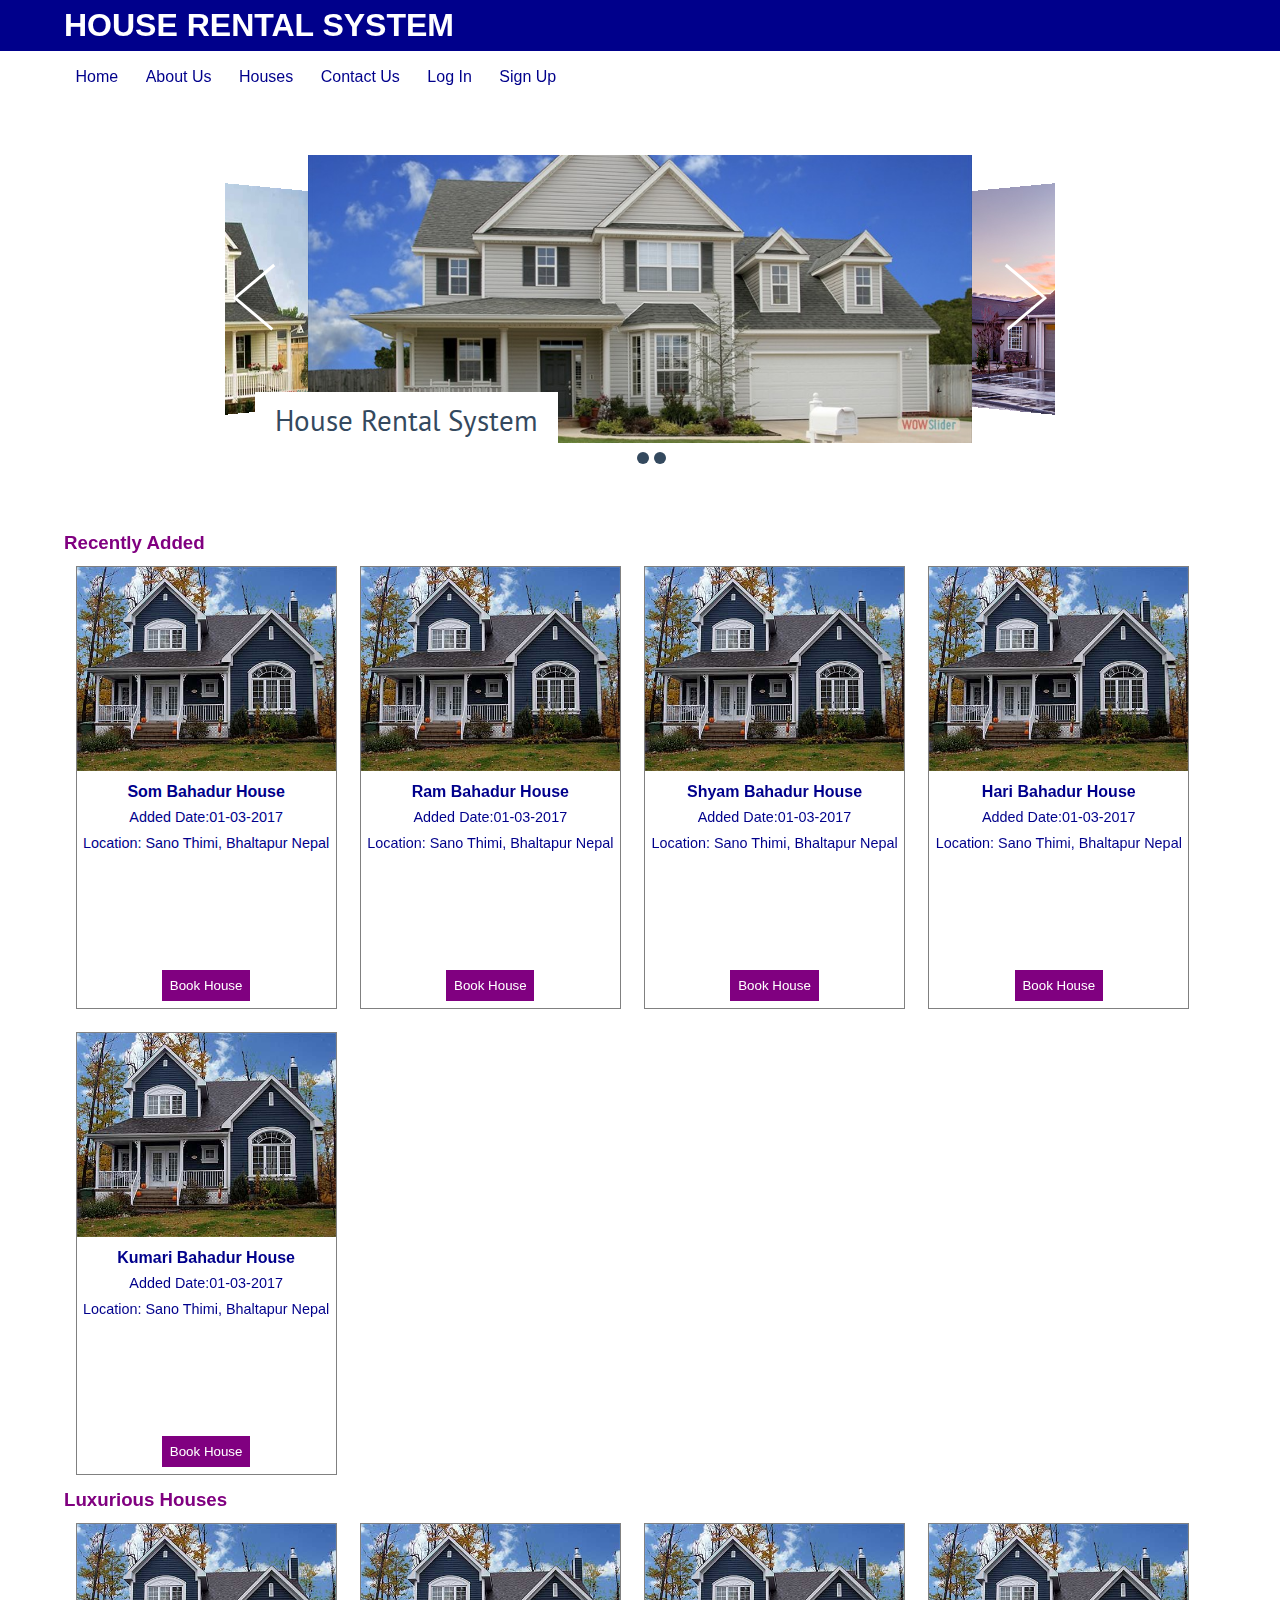
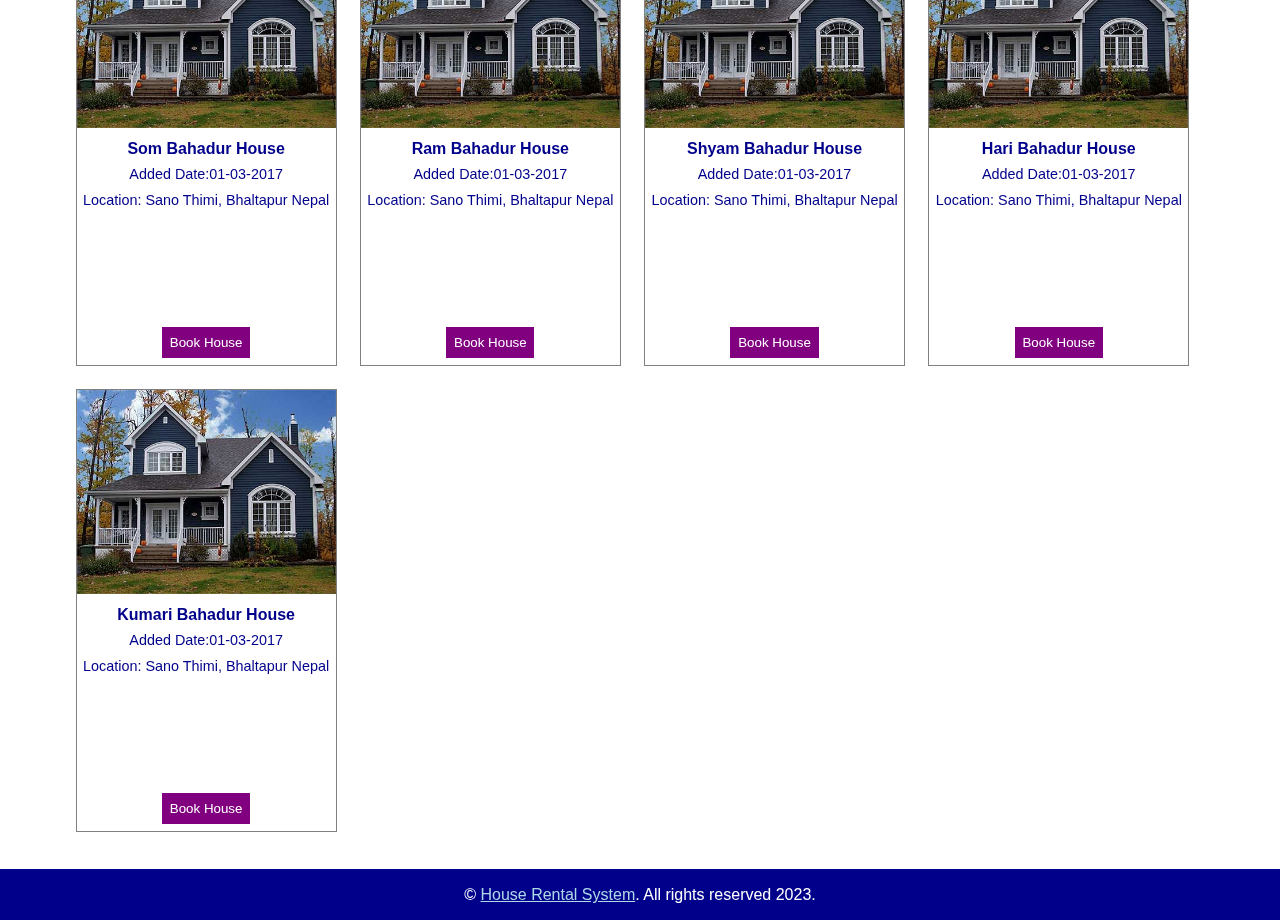
<file: index.html>
<!DOCTYPE html>
<html lang="en-US">
    <head>
        <meta charset="UTF-8" />
        <meta name="author" content="VIJAY THAPA" />
        <meta name="description" content="HOUSE RENTAL SYSTEM" />
        <meta name="keywords" content="Give Your Keywords for SEO" />

        <title>HOUSE RENTAL SYSTEM</title>
        <!--ADING CSS HERE-->
        <link rel="stylesheet" type="text/css" href="assets/css/style.css" />

        <!--Resource Files for Slider-->
        <!-- Start WOWSlider.com HEAD section -->
        <link rel="stylesheet" type="text/css" href="assets/slider/engine1/style.css" />
        <script type="text/javascript" src="assets/slider/engine1/jquery.js"></script>
        <!-- End WOWSlider.com HEAD section -->
    </head>

    <body>
        <!--Header Starts HERE-->
        <header class="header">
            <div class="wrapper">
                <h1>HOUSE RENTAL SYSTEM</h1>
            </div>

        </header>
        <!--Header Ends HERE-->

        <!--Menu Starts HERE-->
        <nav class="menu">
            <div class="wrapper">
                <ul>
                    <a href="index.html"><li>Home</li></a>
                    <a href="about.html"><li>About Us</li></a>
                    <a href="#"><li>Houses</li></a>
                    <a href="contact.html"><li>Contact Us</li></a>
                    <a href="login.html"><li>Log In</li></a>
                    <a href="signup.html"><li>Sign Up</li></a>
                </ul>
            </div>
        </nav>
        <!--Menu Ends HERE-->

        <!--SLIDER STARTS HERE-->
        <div class="slider">
            <div class="wrapper">
                <!-- Start WOWSlider.com BODY section -->
                <div id="wowslider-container1">
                <div class="ws_images"><ul>
                		<li><img src="assets/slider/data1/images/house03.jpg" alt="House Rental System" title="House Rental System" id="wows1_0"/></li>
                		<li><a href="http://wowslider.net"><img src="assets/slider/data1/images/pexelsphoto186077.jpg" alt="jquery carousel" title="Luxury Houses for Rent" id="wows1_1"/></a></li>
                		<li><img src="assets/slider/data1/images/39f6e0639465c7e01eaa79e26ada2a48.jpg" alt="Rent Houses at Affordable Price" title="Rent Houses at Affordable Price" id="wows1_2"/></li>
                	</ul></div>
                	<div class="ws_bullets"><div>
                		<a href="#" title="House Rental System"><span><img src="assets/slider/data1/tooltips/house03.jpg" alt="House Rental System"/>1</span></a>
                		<a href="#" title="Luxury Houses for Rent"><span><img src="assets/slider/data1/tooltips/pexelsphoto186077.jpg" alt="Luxury Houses for Rent"/>2</span></a>
                		<a href="#" title="Rent Houses at Affordable Price"><span><img src="assets/slider/data1/tooltips/39f6e0639465c7e01eaa79e26ada2a48.jpg" alt="Rent Houses at Affordable Price"/>3</span></a>
                	</div></div>
                <div class="ws_shadow"></div>
                </div>	
                <script type="text/javascript" src="assets/slider/engine1/wowslider.js"></script>
                <script type="text/javascript" src="assets/slider/engine1/script.js"></script>
                <!-- End WOWSlider.com BODY section -->
            </div>
        </div>
        <!--SLIDER ENDS HERE-->

        <!--Main Body Starts HERE-->
        <div class="main">
            <div class="wrapper">
                <h3>Recently Added</h3>

                <!--Displaying Recently Added Houses in Boxes-->
                <div class="clearfix">

                    <div class="houses">
                        <img src="images/house.jpg" />
                        <span class="house-title">Som Bahadur House</span><br />
                        <span class="house-added">Added Date:01-03-2017</span><br />
                        <span class="house-location">Location: Sano Thimi, Bhaltapur Nepal</span><br />
                        <!-- <iframe src="https://www.google.com/maps/embed?pb=!1m18!1m12!1m3!1d2480.507466767474!2d-0.1288786840638486!3d51.50745647963659!2m3!1f0!2f0!3f0!3m2!1i1024!2i768!4f13.1!3m3!1m2!1s0x487604ce6662f487%3A0xb12ad03b4f81f428!2sBuckingham+Palace!5e0!3m2!1sen!2sus!4v1490711551384" width="80" height="65" frameborder="0" style="border:0" allowfullscreen></iframe><br> -->
                        <iframe src="https://www.google.com/maps/embed?pb=!1m18!1m12!1m3!1d14132.108608453253!2d85.36299638445624!3d27.685555670269213!2m3!1f0!2f0!3f0!3m2!1i1024!2i768!4f13.1!3m3!1m2!1s0x39eb1a3fb6a336e3%3A0xf8e832b9e7c7b1c7!2sSanothimi%2C%20Madhyapur%20Thimi%2044600%2C%20Nepal!5e0!3m2!1sen!2sus!4v1682524393710!5m2!1sen!2sus" width="100" height="100" style="border:0;" allowfullscreen="" loading="lazy" referrerpolicy="no-referrer-when-downgrade"></iframe><br>
                        <a href="book.html">
                            <button type="button" class="btn-book" >Book House</button>
                        </a>
                    </div>

                    <div class="houses">
                        <img src="images/house.jpg" />
                        <span class="house-title">Ram Bahadur House</span><br />
                        <span class="house-added">Added Date:01-03-2017</span><br />
                        <span class="house-location">Location: Sano Thimi, Bhaltapur Nepal</span><br />
                        <iframe src="https://www.google.com/maps/embed?pb=!1m18!1m12!1m3!1d14132.108608453253!2d85.36299638445624!3d27.685555670269213!2m3!1f0!2f0!3f0!3m2!1i1024!2i768!4f13.1!3m3!1m2!1s0x39eb1a3fb6a336e3%3A0xf8e832b9e7c7b1c7!2sSanothimi%2C%20Madhyapur%20Thimi%2044600%2C%20Nepal!5e0!3m2!1sen!2sus!4v1682524393710!5m2!1sen!2sus" width="100" height="100" style="border:0;" allowfullscreen="" loading="lazy" referrerpolicy="no-referrer-when-downgrade"></iframe><br>
                        <button type="button" class="btn-book" >Book House</button>
                    </div>

                    <div class="houses">
                        <img src="images/house.jpg" />
                        <span class="house-title">Shyam Bahadur House</span><br />
                        <span class="house-added">Added Date:01-03-2017</span><br />
                        <span class="house-location">Location: Sano Thimi, Bhaltapur Nepal</span><br />
                        <iframe src="https://www.google.com/maps/embed?pb=!1m18!1m12!1m3!1d14132.108608453253!2d85.36299638445624!3d27.685555670269213!2m3!1f0!2f0!3f0!3m2!1i1024!2i768!4f13.1!3m3!1m2!1s0x39eb1a3fb6a336e3%3A0xf8e832b9e7c7b1c7!2sSanothimi%2C%20Madhyapur%20Thimi%2044600%2C%20Nepal!5e0!3m2!1sen!2sus!4v1682524393710!5m2!1sen!2sus" width="100" height="100" style="border:0;" allowfullscreen="" loading="lazy" referrerpolicy="no-referrer-when-downgrade"></iframe><br>
                        <button type="button" class="btn-book" >Book House</button>
                    </div>

                    <div class="houses">
                        <img src="images/house.jpg" />
                        <span class="house-title">Hari Bahadur House</span><br />
                        <span class="house-added">Added Date:01-03-2017</span><br />
                        <span class="house-location">Location: Sano Thimi, Bhaltapur Nepal</span><br />
                        <iframe src="https://www.google.com/maps/embed?pb=!1m18!1m12!1m3!1d14132.108608453253!2d85.36299638445624!3d27.685555670269213!2m3!1f0!2f0!3f0!3m2!1i1024!2i768!4f13.1!3m3!1m2!1s0x39eb1a3fb6a336e3%3A0xf8e832b9e7c7b1c7!2sSanothimi%2C%20Madhyapur%20Thimi%2044600%2C%20Nepal!5e0!3m2!1sen!2sus!4v1682524393710!5m2!1sen!2sus" width="100" height="100" style="border:0;" allowfullscreen="" loading="lazy" referrerpolicy="no-referrer-when-downgrade"></iframe><br>
                        <button type="button" class="btn-book" >Book House</button>
                    </div>
                    <div class="houses">
                        <img src="images/house.jpg" />
                        <span class="house-title">Kumari Bahadur House</span><br />
                        <span class="house-added">Added Date:01-03-2017</span><br />
                        <span class="house-location">Location: Sano Thimi, Bhaltapur Nepal</span><br />
                        <iframe src="https://www.google.com/maps/embed?pb=!1m18!1m12!1m3!1d14132.108608453253!2d85.36299638445624!3d27.685555670269213!2m3!1f0!2f0!3f0!3m2!1i1024!2i768!4f13.1!3m3!1m2!1s0x39eb1a3fb6a336e3%3A0xf8e832b9e7c7b1c7!2sSanothimi%2C%20Madhyapur%20Thimi%2044600%2C%20Nepal!5e0!3m2!1sen!2sus!4v1682524393710!5m2!1sen!2sus" width="100" height="100" style="border:0;" allowfullscreen="" loading="lazy" referrerpolicy="no-referrer-when-downgrade"></iframe><br>
                        <button type="button" class="btn-book" >Book House</button>
                    </div>

                </div>

                <h3>Luxurious Houses</h3>
                <!--Displaying Luxurious Houses in Boxes-->
                <div class="clearfix">

                    <div class="houses">
                        <img src="images/house.jpg" />
                        <span class="house-title">Som Bahadur House</span><br />
                        <span class="house-added">Added Date:01-03-2017</span><br />
                        <span class="house-location">Location: Sano Thimi, Bhaltapur Nepal</span><br />
                        <iframe src="https://www.google.com/maps/embed?pb=!1m18!1m12!1m3!1d14132.108608453253!2d85.36299638445624!3d27.685555670269213!2m3!1f0!2f0!3f0!3m2!1i1024!2i768!4f13.1!3m3!1m2!1s0x39eb1a3fb6a336e3%3A0xf8e832b9e7c7b1c7!2sSanothimi%2C%20Madhyapur%20Thimi%2044600%2C%20Nepal!5e0!3m2!1sen!2sus!4v1682524393710!5m2!1sen!2sus" width="100" height="100" style="border:0;" allowfullscreen="" loading="lazy" referrerpolicy="no-referrer-when-downgrade"></iframe><br>
                        <button type="button" class="btn-book" >Book House</button>
                    </div>

                    <div class="houses">
                        <img src="images/house.jpg" />
                        <span class="house-title">Ram Bahadur House</span><br />
                        <span class="house-added">Added Date:01-03-2017</span><br />
                        <span class="house-location">Location: Sano Thimi, Bhaltapur Nepal</span><br />
                        <iframe src="https://www.google.com/maps/embed?pb=!1m18!1m12!1m3!1d14132.108608453253!2d85.36299638445624!3d27.685555670269213!2m3!1f0!2f0!3f0!3m2!1i1024!2i768!4f13.1!3m3!1m2!1s0x39eb1a3fb6a336e3%3A0xf8e832b9e7c7b1c7!2sSanothimi%2C%20Madhyapur%20Thimi%2044600%2C%20Nepal!5e0!3m2!1sen!2sus!4v1682524393710!5m2!1sen!2sus" width="100" height="100" style="border:0;" allowfullscreen="" loading="lazy" referrerpolicy="no-referrer-when-downgrade"></iframe><br>
                        <button type="button" class="btn-book" >Book House</button>
                    </div>


                    <div class="houses">
                        <img src="images/house.jpg" />
                        <span class="house-title">Shyam Bahadur House</span><br />
                        <span class="house-added">Added Date:01-03-2017</span><br />
                        <span class="house-location">Location: Sano Thimi, Bhaltapur Nepal</span><br />
                        <iframe src="https://www.google.com/maps/embed?pb=!1m18!1m12!1m3!1d14132.108608453253!2d85.36299638445624!3d27.685555670269213!2m3!1f0!2f0!3f0!3m2!1i1024!2i768!4f13.1!3m3!1m2!1s0x39eb1a3fb6a336e3%3A0xf8e832b9e7c7b1c7!2sSanothimi%2C%20Madhyapur%20Thimi%2044600%2C%20Nepal!5e0!3m2!1sen!2sus!4v1682524393710!5m2!1sen!2sus" width="100" height="100" style="border:0;" allowfullscreen="" loading="lazy" referrerpolicy="no-referrer-when-downgrade"></iframe><br>
                        <button type="button" class="btn-book" >Book House</button>
                    </div>

                    <div class="houses">
                        <img src="images/house.jpg" />
                        <span class="house-title">Hari Bahadur House</span><br />
                        <span class="house-added">Added Date:01-03-2017</span><br />
                        <span class="house-location">Location: Sano Thimi, Bhaltapur Nepal</span><br />
                        <iframe src="https://www.google.com/maps/embed?pb=!1m18!1m12!1m3!1d14132.108608453253!2d85.36299638445624!3d27.685555670269213!2m3!1f0!2f0!3f0!3m2!1i1024!2i768!4f13.1!3m3!1m2!1s0x39eb1a3fb6a336e3%3A0xf8e832b9e7c7b1c7!2sSanothimi%2C%20Madhyapur%20Thimi%2044600%2C%20Nepal!5e0!3m2!1sen!2sus!4v1682524393710!5m2!1sen!2sus" width="100" height="100" style="border:0;" allowfullscreen="" loading="lazy" referrerpolicy="no-referrer-when-downgrade"></iframe><br>
                        <button type="button" class="btn-book" >Book House</button>
                    </div>
                    <div class="houses">
                        <img src="images/house.jpg" />
                        <span class="house-title">Kumari Bahadur House</span><br />
                        <span class="house-added">Added Date:01-03-2017</span><br />
                        <span class="house-location">Location: Sano Thimi, Bhaltapur Nepal</span><br />
                        <iframe src="https://www.google.com/maps/embed?pb=!1m18!1m12!1m3!1d14132.108608453253!2d85.36299638445624!3d27.685555670269213!2m3!1f0!2f0!3f0!3m2!1i1024!2i768!4f13.1!3m3!1m2!1s0x39eb1a3fb6a336e3%3A0xf8e832b9e7c7b1c7!2sSanothimi%2C%20Madhyapur%20Thimi%2044600%2C%20Nepal!5e0!3m2!1sen!2sus!4v1682524393710!5m2!1sen!2sus" width="100" height="100" style="border:0;" allowfullscreen="" loading="lazy" referrerpolicy="no-referrer-when-downgrade"></iframe><br>
                        <button type="button" class="btn-book" >Book House</button>
                    </div>

                </div>
            </div>
        </div>
        <!--Main Body Ends HERE-->

        <!--Footer Starts HERE-->
        <footer class="footer">
            <div class="wrapper">
                <p>&copy; <a href="#">House Rental System</a>. All rights reserved 2023.</p>
            </div>
        </footer>
        <!--Footer Ends HERE-->
    </body>
</html>
</file>
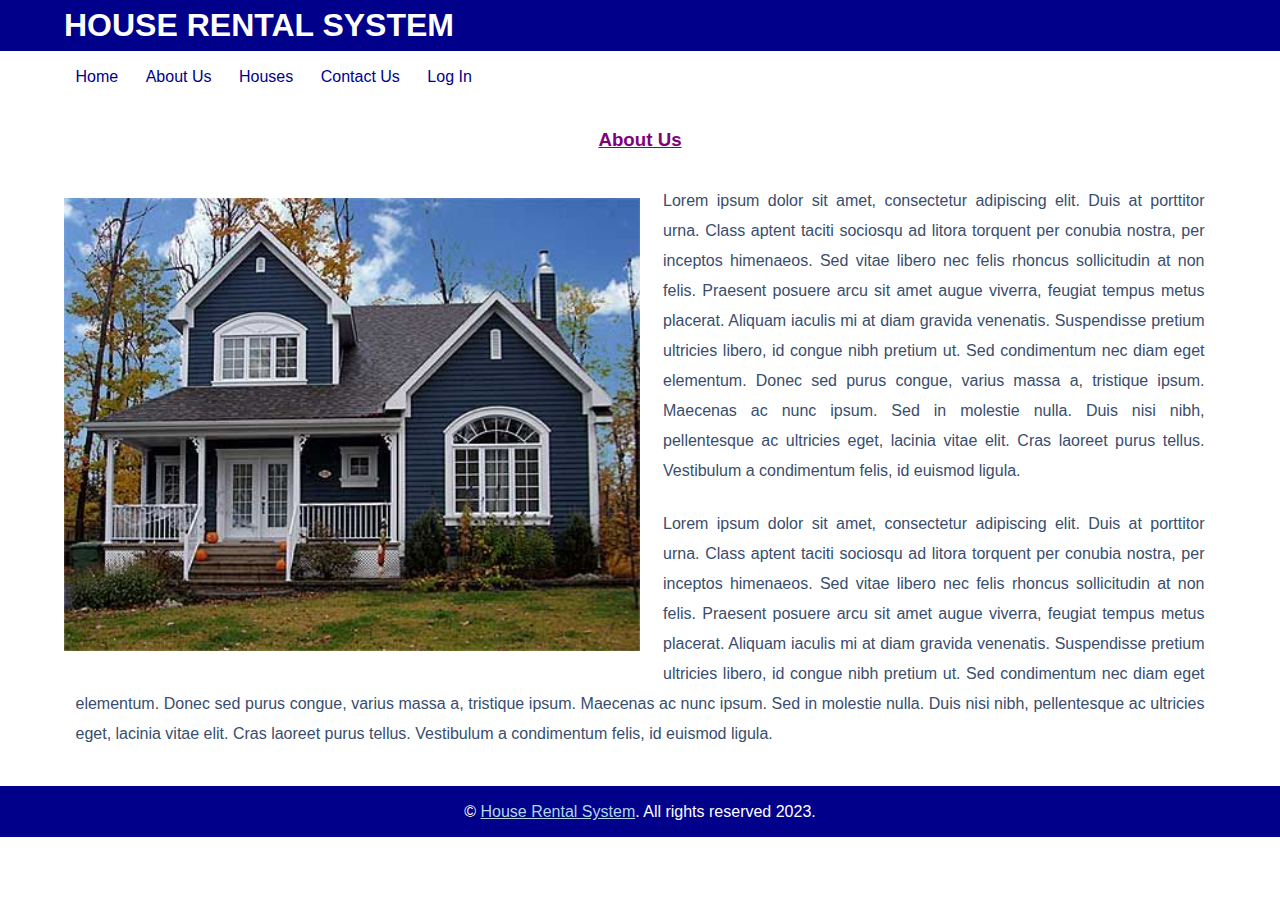
<file: about.html>
<!DOCTYPE html>
<html lang="en-US">
    <head>
        <meta charset="UTF-8" />
        <meta name="author" content="VIJAY THAPA" />
        <meta name="description" content="HOUSE RENTAL SYSTEM" />
        <meta name="keywords" content="Give Your Keywords for SEO" />

        <title>HOUSE RENTAL SYSTEM</title>
        <!--ADING CSS HERE-->
        <link rel="stylesheet" type="text/css" href="assets/css/style.css" />
    </head>

    <body>
        <!--Header Starts HERE-->
        <header class="header">
            <div class="wrapper">
                <h1>HOUSE RENTAL SYSTEM</h1>
            </div>

        </header>
        <!--Header Ends HERE-->

        <!--Menu Starts HERE-->
        <nav class="menu">
            <div class="wrapper">
                <ul>
                    <a href="index.html"><li>Home</li></a>
                    <a href="about.html"><li>About Us</li></a>
                    <a href="#"><li>Houses</li></a>
                    <a href="contact.html"><li>Contact Us</li></a>
                    <a href="login.html"><li>Log In</li></a>
                </ul>
            </div>
        </nav>
        <!--Menu Ends HERE-->

        <!--Main Body Starts HERE-->
        <div class="main">
            <div class="wrapper">
                <div class="book-house">
                    <h3>About Us</h3>

                    <!--About Us Here-->
                    <img src="images/house.jpg" />
                    <p>
                        Lorem ipsum dolor sit amet, consectetur adipiscing elit. Duis at porttitor urna. Class aptent taciti sociosqu 
                        ad litora torquent per conubia nostra, per inceptos himenaeos. Sed vitae libero nec felis rhoncus sollicitudin 
                        at non felis. Praesent posuere arcu sit amet augue viverra, feugiat tempus metus placerat. Aliquam iaculis mi 
                        at diam gravida venenatis. Suspendisse pretium ultricies libero, id congue nibh pretium ut. Sed condimentum nec
                         diam eget elementum. Donec sed purus congue, varius massa a, tristique ipsum. Maecenas ac nunc ipsum. Sed in
                          molestie nulla. Duis nisi nibh, pellentesque ac ultricies eget, lacinia vitae elit. Cras laoreet purus 
                          tellus. Vestibulum a condimentum felis, id euismod ligula.
                    </p>
                    <p>
                        Lorem ipsum dolor sit amet, consectetur adipiscing elit. Duis at porttitor urna. Class aptent taciti sociosqu 
                        ad litora torquent per conubia nostra, per inceptos himenaeos. Sed vitae libero nec felis rhoncus sollicitudin 
                        at non felis. Praesent posuere arcu sit amet augue viverra, feugiat tempus metus placerat. Aliquam iaculis mi 
                        at diam gravida venenatis. Suspendisse pretium ultricies libero, id congue nibh pretium ut. Sed condimentum nec
                         diam eget elementum. Donec sed purus congue, varius massa a, tristique ipsum. Maecenas ac nunc ipsum. Sed in
                          molestie nulla. Duis nisi nibh, pellentesque ac ultricies eget, lacinia vitae elit. Cras laoreet purus 
                          tellus. Vestibulum a condimentum felis, id euismod ligula.
                    </p>
                </div>


            </div>
        </div>
        <!--Main Body Ends HERE-->

        <!--Footer Starts HERE-->
        <footer class="footer">
            <div class="wrapper">
                <p>&copy; <a href="#">House Rental System</a>. All rights reserved 2023.</p>
            </div>
        </footer>
        <!--Footer Ends HERE-->
    </body>
</html>
</file>
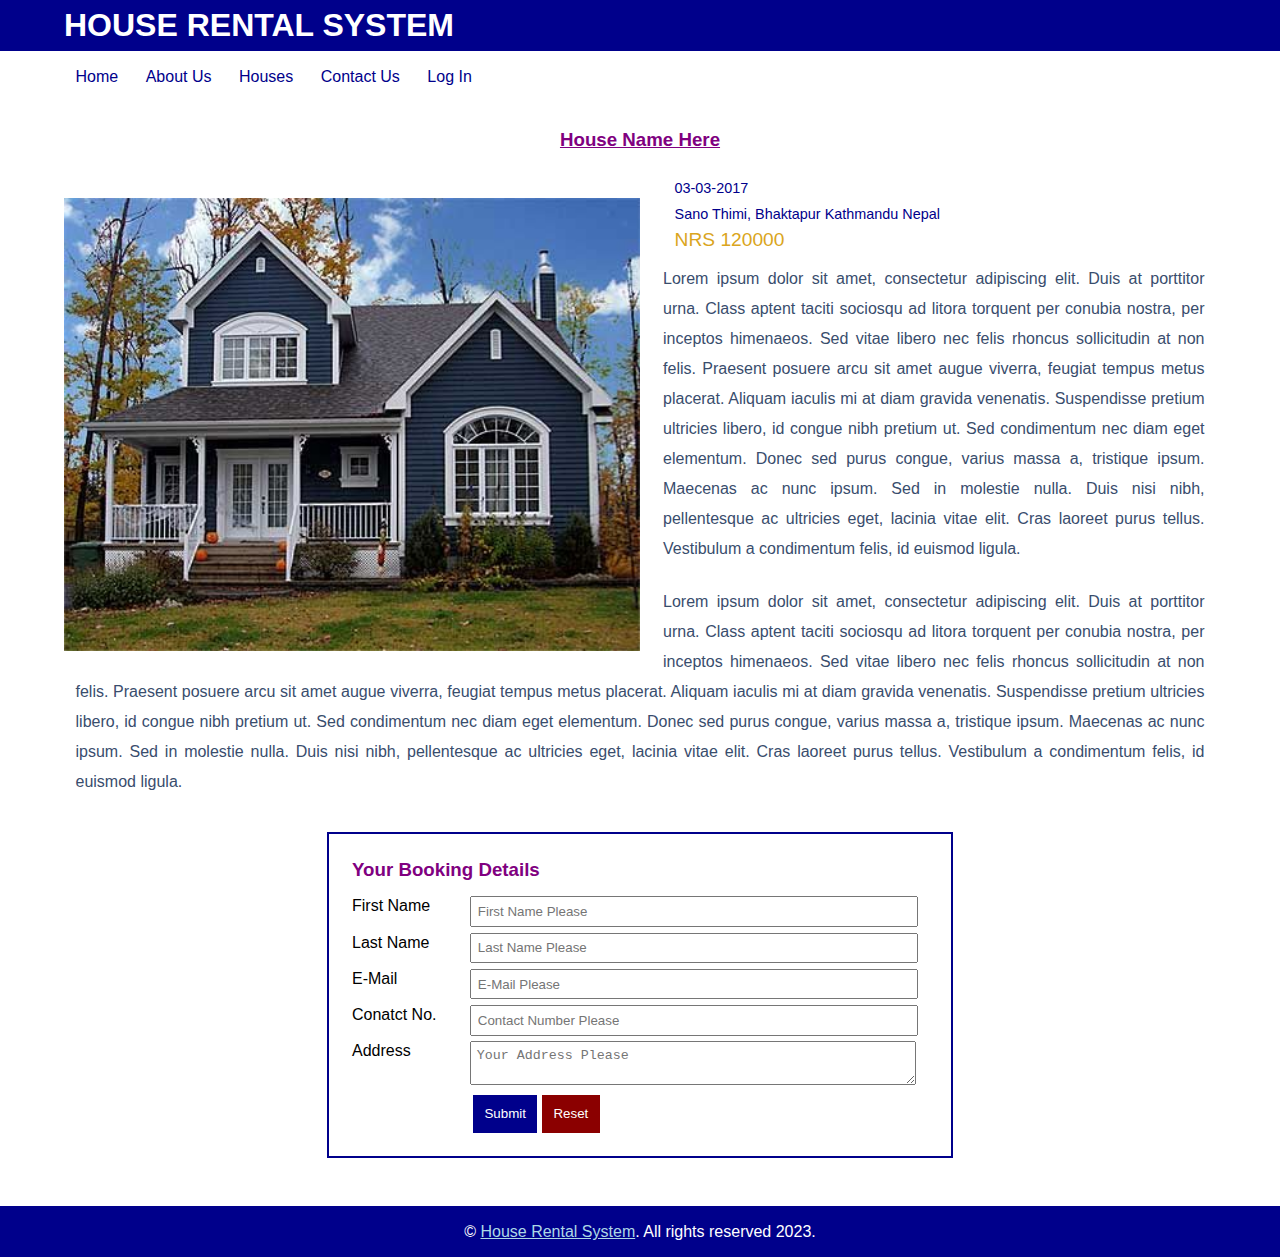
<file: book.html>
<!DOCTYPE html>
<html lang="en-US">
    <head>
        <meta charset="UTF-8" />
        <meta name="author" content="VIJAY THAPA" />
        <meta name="description" content="HOUSE RENTAL SYSTEM" />
        <meta name="keywords" content="Give Your Keywords for SEO" />

        <title>HOUSE RENTAL SYSTEM</title>
        <!--ADING CSS HERE-->
        <link rel="stylesheet" type="text/css" href="assets/css/style.css" />
    </head>

    <body>
        <!--Header Starts HERE-->
        <header class="header">
            <div class="wrapper">
                <h1>HOUSE RENTAL SYSTEM</h1>
            </div>

        </header>
        <!--Header Ends HERE-->

        <!--Menu Starts HERE-->
        <nav class="menu">
            <div class="wrapper">
                <ul>
                    <a href="index.html"><li>Home</li></a>
                    <a href="about.html"><li>About Us</li></a>
                    <a href="#"><li>Houses</li></a>
                    <a href="contact.html"><li>Contact Us</li></a>
                    <a href="login.html"><li>Log In</li></a>
                </ul>
            </div>
        </nav>
        <!--Menu Ends HERE-->

        <!--Main Body Starts HERE-->
        <div class="main">
            <div class="wrapper">
                <div class="book-house">
                    <h3>House Name Here</h3>

                    <!--House Details Here-->
                    <img src="images/house.jpg" />
                    <span class="house-added">03-03-2017</span><br />
                    <span class="house-location">Sano Thimi, Bhaktapur Kathmandu Nepal</span><br />
                    <span class="house-price">NRS 120000</span>
                    <p>
                        Lorem ipsum dolor sit amet, consectetur adipiscing elit. Duis at porttitor urna. Class aptent taciti sociosqu 
                        ad litora torquent per conubia nostra, per inceptos himenaeos. Sed vitae libero nec felis rhoncus sollicitudin 
                        at non felis. Praesent posuere arcu sit amet augue viverra, feugiat tempus metus placerat. Aliquam iaculis mi 
                        at diam gravida venenatis. Suspendisse pretium ultricies libero, id congue nibh pretium ut. Sed condimentum nec
                         diam eget elementum. Donec sed purus congue, varius massa a, tristique ipsum. Maecenas ac nunc ipsum. Sed in
                          molestie nulla. Duis nisi nibh, pellentesque ac ultricies eget, lacinia vitae elit. Cras laoreet purus 
                          tellus. Vestibulum a condimentum felis, id euismod ligula.
                    </p>
                    <p>
                        Lorem ipsum dolor sit amet, consectetur adipiscing elit. Duis at porttitor urna. Class aptent taciti sociosqu 
                        ad litora torquent per conubia nostra, per inceptos himenaeos. Sed vitae libero nec felis rhoncus sollicitudin 
                        at non felis. Praesent posuere arcu sit amet augue viverra, feugiat tempus metus placerat. Aliquam iaculis mi 
                        at diam gravida venenatis. Suspendisse pretium ultricies libero, id congue nibh pretium ut. Sed condimentum nec
                         diam eget elementum. Donec sed purus congue, varius massa a, tristique ipsum. Maecenas ac nunc ipsum. Sed in
                          molestie nulla. Duis nisi nibh, pellentesque ac ultricies eget, lacinia vitae elit. Cras laoreet purus 
                          tellus. Vestibulum a condimentum felis, id euismod ligula.
                    </p>
                </div>

                <!--Client Booking Detail Entry-->
                <div class="booking-details">
                    <h3>Your Booking Details</h3>
                    <form>
                        <span class="name">First Name</span>
                        <input type="text" name="first_name" placeholder="First Name Please" /><br />

                        <span class="name">Last Name</span>
                        <input type="text" name="last_name" placeholder="Last Name Please" /><br />

                        <span class="name">E-Mail</span>
                        <input type="email" name="email" placeholder="E-Mail Please" /><br />

                        <span class="name">Conatct No.</span>
                        <input type="tel" name="contact" placeholder="Contact Number Please" /><br />

                        <span class="name">Address</span> 
                        <textarea name="address" placeholder="Your Address Please"></textarea><br />

                        <input type="submit" name="submit" placeholder="BOOK NOW" />
                        <input type="reset" name="reset" placeholder="RESET" />
                    </form>
                </div>
            </div>
        </div>
        <!--Main Body Ends HERE-->

        <!--Footer Starts HERE-->
        <footer class="footer">
            <div class="wrapper">
                <p>&copy; <a href="#">House Rental System</a>. All rights reserved 2023.</p>
            </div>
        </footer>
        <!--Footer Ends HERE-->
    </body>
</html>
</file>
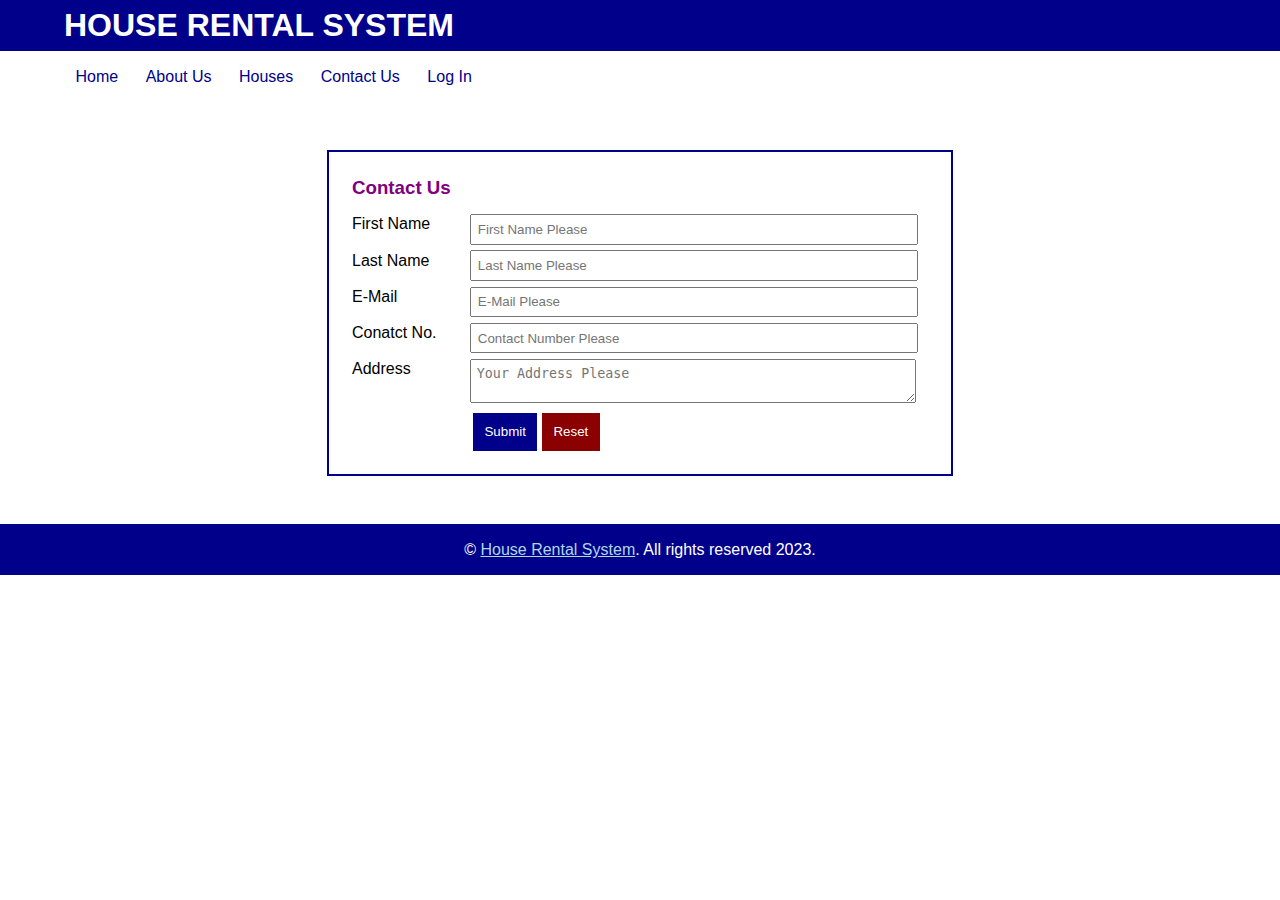
<file: contact.html>
<!DOCTYPE html>
<html lang="en-US">
    <head>
        <meta charset="UTF-8" />
        <meta name="author" content="VIJAY THAPA" />
        <meta name="description" content="HOUSE RENTAL SYSTEM" />
        <meta name="keywords" content="Give Your Keywords for SEO" />

        <title>HOUSE RENTAL SYSTEM</title>
        <!--ADING CSS HERE-->
        <link rel="stylesheet" type="text/css" href="assets/css/style.css" />
    </head>

    <body>
        <!--Header Starts HERE-->
        <header class="header">
            <div class="wrapper">
                <h1>HOUSE RENTAL SYSTEM</h1>
            </div>

        </header>
        <!--Header Ends HERE-->

        <!--Menu Starts HERE-->
        <nav class="menu">
            <div class="wrapper">
                <ul>
                    <a href="index.html"><li>Home</li></a>
                    <a href="about.html"><li>About Us</li></a>
                    <a href="#"><li>Houses</li></a>
                    <a href="contact.html"><li>Contact Us</li></a>
                    <a href="login.html"><li>Log In</li></a>
                </ul>
            </div>
        </nav>
        <!--Menu Ends HERE-->

        <!--Main Body Starts HERE-->
        <div class="main">
            <div class="wrapper">


                <!--Contact Detail Entry-->
                <div class="booking-details">
                    <h3>Contact Us</h3>
                    <form>
                        <span class="name">First Name</span>
                        <input type="text" name="first_name" placeholder="First Name Please" /><br />

                        <span class="name">Last Name</span>
                        <input type="text" name="last_name" placeholder="Last Name Please" /><br />

                        <span class="name">E-Mail</span>
                        <input type="email" name="email" placeholder="E-Mail Please" /><br />

                        <span class="name">Conatct No.</span>
                        <input type="tel" name="contact" placeholder="Contact Number Please" /><br />

                        <span class="name">Address</span> 
                        <textarea name="address" placeholder="Your Address Please"></textarea><br />

                        <input type="submit" name="submit" placeholder="SEND" />
                        <input type="reset" name="reset" placeholder="RESET" />
                    </form>
                </div>
            </div>
        </div>
        <!--Main Body Ends HERE-->

        <!--Footer Starts HERE-->
        <footer class="footer">
            <div class="wrapper">
                <p>&copy; <a href="#">House Rental System</a>. All rights reserved 2023.</p>
            </div>
        </footer>
        <!--Footer Ends HERE-->
    </body>
</html>
</file>
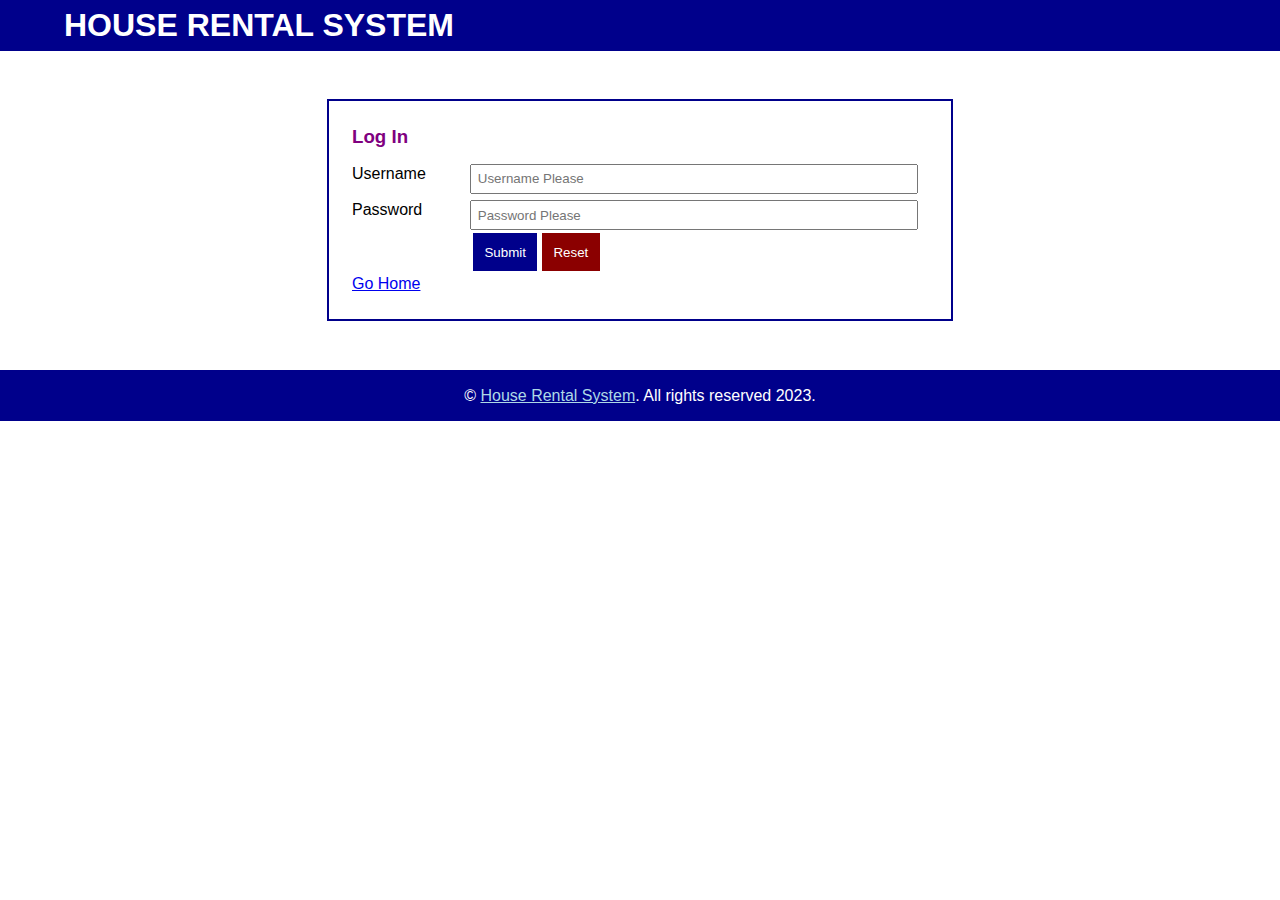
<file: login.html>
<!DOCTYPE html>
<html lang="en-US">
    <head>
        <meta charset="UTF-8" />
        <meta name="author" content="VIJAY THAPA" />
        <meta name="description" content="HOUSE RENTAL SYSTEM" />
        <meta name="keywords" content="Give Your Keywords for SEO" />

        <title>HOUSE RENTAL SYSTEM</title>
        <!--ADING CSS HERE-->
        <link rel="stylesheet" type="text/css" href="assets/css/style.css" />
    </head>

    <body>
        <!--Header Starts HERE-->
        <header class="header">
            <div class="wrapper">
                <h1>HOUSE RENTAL SYSTEM</h1>
            </div>

        </header>
        <!--Header Ends HERE-->



        <!--Main Body Starts HERE-->
        <div class="main">
            <div class="wrapper">


                <!--Contact Detail Entry-->
                <div class="booking-details">
                    <h3>Log In</h3>
                    <form>
                        <span class="name">Username</span>
                        <input type="text" name="username" placeholder="Username Please" required="true" /><br />

                        <span class="name">Password</span>
                        <input type="password" name="password" placeholder="Password Please" required="true" /><br />

                        <input type="submit" name="submit" placeholder="LOG IN" />
                        <input type="reset" name="reset" placeholder="RESET" /><br />
                        <a href="index.html">Go Home</a>
                    </form>
                </div>
            </div>
        </div>
        <!--Main Body Ends HERE-->

        <!--Footer Starts HERE-->
        <footer class="footer">
            <div class="wrapper">
                <p>&copy; <a href="#">House Rental System</a>. All rights reserved 2023.</p>
            </div>
        </footer>
        <!--Footer Ends HERE-->
    </body>
</html>
</file>
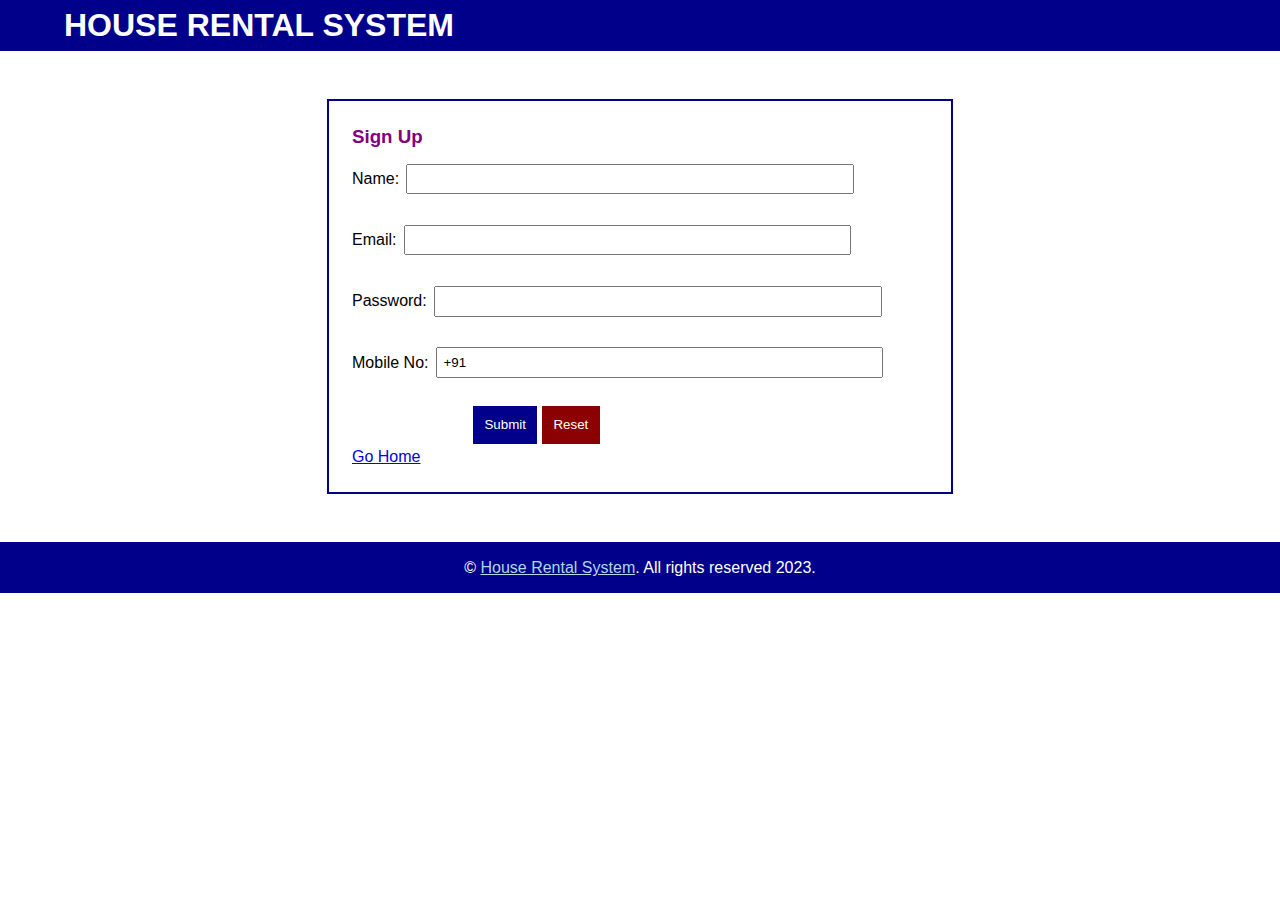
<file: signup.html>
<!-- <!DOCTYPE html>
<html>
<head>
	<title>Home Rental System - Sign Up</title>
</head>
<body>
	<h1>Sign Up</h1>
	<form action="#" method="post">
		<label for="name">Name:</label>
		<input type="text" id="name" name="name" required><br><br>

		<label for="email">Email:</label>
		<input type="email" id="email" name="email" required><br><br>

		<label for="password">Password:</label>
		<input type="password" id="password" name="password" required><br><br>

		<label for="mobile">Mobile No:</label>
		<input type="tel" id="mobile" name="mobile" required pattern="[0-9]{10}" placeholder="Enter 10 digit mobile number" value="+91"><br><br>

		<input type="submit" value="Sign Up">
	</form>
</body>
</html> -->

<!DOCTYPE html>
<html lang="en-US">
    <head>
        <meta charset="UTF-8" />
        <meta name="author" content="VIJAY THAPA" />
        <meta name="description" content="HOUSE RENTAL SYSTEM" />
        <meta name="keywords" content="Give Your Keywords for SEO" />

        <title>HOUSE RENTAL SYSTEM</title>
        <!--ADING CSS HERE-->
        <link rel="stylesheet" type="text/css" href="assets/css/style.css" />
    </head>

    <body>
        <!--Header Starts HERE-->
        <header class="header">
            <div class="wrapper">
                <h1>HOUSE RENTAL SYSTEM</h1>
            </div>

        </header>
        <!--Header Ends HERE-->



        <!--Main Body Starts HERE-->
        <div class="main">
            <div class="wrapper">


                <!--Contact Detail Entry-->
                <div class="booking-details">
                    <h3>Sign Up</h3>
                    <!-- <form>
                        <span class="name">Username</span>
                        <input type="text" name="username" placeholder="Username Please" required="true" /><br />

                        <span class="name">Password</span>
                        <input type="password" name="password" placeholder="Password Please" required="true" /><br />

                        <input type="submit" name="submit" placeholder="LOG IN" />
                        <input type="reset" name="reset" placeholder="RESET" /><br />
                        <a href="index.html">Go Home</a>
                    </form> -->
                    <form action="#" method="post">
                        <label for="name">Name:</label>
                        <input type="text" id="name" name="name" required><br><br>
                
                        <label for="email">Email:</label>
                        <input type="email" id="email" name="email" required><br><br>
                
                        <label for="password">Password:</label>
                        <input type="password" id="password" name="password" required><br><br>
                
                        <label for="mobile">Mobile No:</label>
                        <input type="tel" id="mobile" name="mobile" required pattern="+[0-9]{12}" placeholder="Enter 10 digit mobile number with country code" value="+91"><br><br>
                
                        <!-- <input type="submit" value="Sign Up"> -->
                        <input type="submit" name="submit" placeholder="SIGN UP" />
                        <input type="reset" name="reset" placeholder="RESET" /><br />
                        <a href="index.html">Go Home</a>
                    </form>
                </div>
            </div>
        </div>
        <!--Main Body Ends HERE-->

        <!--Footer Starts HERE-->
        <footer class="footer">
            <div class="wrapper">
                <p>&copy; <a href="#">House Rental System</a>. All rights reserved 2023.</p>
            </div>
        </footer>
        <!--Footer Ends HERE-->
    </body>
</html>
</file>
<file: assets/css/style.css>
*{
    margin: 0 0;
    padding: 0 0;
}
body{
    font-family: arial,sans-seriff;
    line-height: 25px;
}

.wrapper{
    width: 90%;
    margin: 0 auto;
    padding: 1% 1%;
}
.clearfix:after {
   content: " ";
   visibility: hidden;
   display: block;
   height: 0;
   clear: both;
}
/*CSS for Header*/
.header{
    background-color: darkblue;
    color: white;
}

/*CSS for MEnu*/
.menu ul{
    list-style-type: none;
}
.menu ul a{
    color: darkblue;
    text-decoration: none;
    padding: 1%;
}
.menu ul a:hover{
    background-color: darkblue;
    color: white;
}
.menu ul a li{
    display: inline;
}



/*CSS for Main Body*/
.main{
    margin: 1% 0;
}
.main h3{
    color: purple;
}
.houses{
    width: 22.5%;
    border: 1px solid grey;
    margin: 1%;
    float: left;
    text-align: center;
}
.houses:hover{
    box-shadow: 0 0 3px 3px silver;
}
.houses img{
    width: 100%;
}
.houses .house-title{
    font-weight: bold;
    color: darkblue;
    padding: 1%;
}
.house-price{
    font-size: 120%;
    color: goldenrod;
    padding: 1%;
}
.house-added,.house-location{
    font-weight: lighter;
    font-size: 90%;
    color: darkblue;
    padding: 1%;
}
.houses .btn-book{
    padding: 3%;
    margin: 3%;
    background-color: purple;
    color: white;
    border: none;
}
.houses .btn-book:hover{
    background-color: darkblue;
}
.book-house img{
    width: 50%;
    float: left;
    margin: 2% 2% 2% 0;
}
.book-house h3{
    text-align: center;
    margin-bottom: 2%;
    text-decoration: underline;
}
.book-house p{
    text-align: justify;
    padding: 1%;
    line-height: 30px;
    color: #394d6d;
}
.main .booking-details{
    width: 50%;
    margin: 0 auto;
    border: 2px solid darkblue;
    padding: 2%;
    margin: 2% auto;
}
.main .booking-details h3{
    margin-bottom: 2%;
}
.main .booking-details .name{
    width: 20%;
    float: left;
}
.main .booking-details input[type='text'],.main .booking-details input[type='email'],
.main .booking-details input[type='tel'],.main .booking-details input[type='password'],
.main .booking-details textarea{
    padding: 1%;
    margin: 0.5%;
    width: 75%;
}
.main .booking-details input[type='submit']
{
    padding: 2%;
    background-color: darkblue;
    color: white;
    border: none;
    margin-left: 21%;
}
.main .booking-details input[type='submit']:hover{
    box-shadow: 0 0 3px 2px grey;
}
.main .booking-details input[type='reset']:hover{
    box-shadow: 0 0 3px 2px grey;
}
.main .booking-details input[type='reset']
{
    padding: 2%;
    background-color: darkred;
    color: white;
    border: none;
}

/*CSS for Footer*/
.footer{
    background-color: darkblue;
    color: white;
}
.footer p{
    text-align: center;
}
.footer p a{
    color: lightblue;
}
.footer p a:hover{
    text-decoration: none;
}
</file>
<file: assets/slider/engine1/style.css>
/*
 *	generated by WOW Slider 8.7
 *	template Stream
 */
 @import url(https://fonts.googleapis.com/css?family=PT+Sans&subset=latin,latin-ext);
 #wowslider-container1 { 
     display: table;
     zoom: 1; 
     position: relative;
     width: 100%;
     max-width: 830px;
     max-height:360px;
     margin:5px auto 12.5px;
     z-index:90;
     text-align:left; /* reset align=center */
     font-size: 10px;
     text-shadow: none; /* fix some user styles */
 
     /* reset box-sizing (to boostrap friendly) */
     -webkit-box-sizing: content-box;
     -moz-box-sizing: content-box;
     box-sizing: content-box; 
 }
 * html #wowslider-container1{ width:830px }
 #wowslider-container1 .ws_images ul{
     position:relative;
     width: 10000%; 
     height:100%;
     left:0;
     list-style:none;
     margin:0;
     padding:0;
     border-spacing:0;
     overflow: visible;
     /*table-layout:fixed;*/
 }
 #wowslider-container1 .ws_images ul li{
     position: relative;
     width:1%;
     height:100%;
     line-height:0; /*opera*/
     overflow: hidden;
     float:left;
     /*font-size:0;*/
     padding:0 0 0 0 !important;
     margin:0 0 0 0 !important;
 }
 
 #wowslider-container1 .ws_images{
     position: relative;
     left:0;
     top:0;
     height:100%;
     max-height:360px;
     max-width: 830px;
     vertical-align: top;
     border:none;
     overflow: hidden;
 }
 #wowslider-container1 .ws_images ul a{
     width:100%;
     height:100%;
     max-height:360px;
     display:block;
     color:transparent;
 }
 #wowslider-container1 img{
     max-width: none !important;
 }
 #wowslider-container1 .ws_images .ws_list img,
 #wowslider-container1 .ws_images > div > img{
     width:100%;
     border:none 0;
     max-width: none;
     padding:0;
     margin:0;
 }
 #wowslider-container1 .ws_images > div > img {
     max-height:360px;
 }
 
 #wowslider-container1 .ws_images iframe {
     position: absolute;
     z-index: -1;
 }
 
 #wowslider-container1 .ws-title > div {
     display: inline-block !important;
 }
 
 #wowslider-container1 a{ 
     text-decoration: none; 
     outline: none; 
     border: none; 
 }
 
 #wowslider-container1  .ws_bullets { 
     float: left;
     position:absolute;
     z-index:70;
 }
 #wowslider-container1  .ws_bullets div{
     position:relative;
     float:left;
     font-size: 0px;
 }
 /* compatibility with Joomla styles */
 #wowslider-container1  .ws_bullets a {
     line-height: 0;
 }
 
 #wowslider-container1  .ws_script{
     display:none;
 }
 #wowslider-container1 sound, 
 #wowslider-container1 object{
     position:absolute;
 }
 
 /* prevent some of users reset styles */
 #wowslider-container1 .ws_effect {
     position: static;
     width: 100%;
     height: 100%;
 }
 
 #wowslider-container1 .ws_photoItem {
     border: 2em solid #fff;
     margin-left: -2em;
     margin-top: -2em;
 }
 #wowslider-container1 .ws_cube_side {
     background: #A6A5A9;
 }
 
 
 #wowslider-container1.ws_gestures {
     cursor: -webkit-grab;
     cursor: -moz-grab;
     cursor: url("[data-uri]"), move;
 }
 #wowslider-container1.ws_gestures.ws_grabbing {
     cursor: -webkit-grabbing;
     cursor: -moz-grabbing;
     cursor: url("[data-uri]"), move;
 }
 
 /* hide controls when video start play */
 #wowslider-container1.ws_video_playing .ws_bullets,
 #wowslider-container1.ws_video_playing .ws_fullscreen,
 #wowslider-container1.ws_video_playing .ws_next,
 #wowslider-container1.ws_video_playing .ws_prev {
     display: none;
 }
 
 
 /* youtube/vimeo buttons */
 #wowslider-container1 .ws_video_btn {
     position: absolute;
     display: none;
     cursor: pointer;
     top: 0;
     left: 0;
     width: 100%;
     height: 100%;
     z-index: 55;
 }
 #wowslider-container1 .ws_video_btn.ws_youtube,
 #wowslider-container1 .ws_video_btn.ws_vimeo {
     display: block;
 }
 #wowslider-container1 .ws_video_btn div {
     position: absolute;
     background-image: url(./playvideo.png);
     background-size: 200%;
     top: 50%;
     left: 50%;
     width: 7em;
     height: 5em;
     margin-left: -3.5em;
     margin-top: -2.5em;
 }
 #wowslider-container1 .ws_video_btn.ws_youtube div {
     background-position: 0 0;
 }
 #wowslider-container1 .ws_video_btn.ws_youtube:hover div {
     background-position: 100% 0;
 }
 #wowslider-container1 .ws_video_btn.ws_vimeo div {
     background-position: 0 100%;
 }
 #wowslider-container1 .ws_video_btn.ws_vimeo:hover div {
     background-position: 100% 100%;
 }
 
 #wowslider-container1 .ws_playpause.ws_hide {
     display: none !important;
 }
 #wowslider-container1  .ws_bullets { 
     padding: 15px 0; 
 }
 #wowslider-container1 .ws_bullets a { 
     width:12px;
     height:12px;
     border-radius: 50%;
     background: #34495E;
     float: left; 
     text-indent: -4000px; 
     position:relative;
     margin-left:5px;
     color:transparent;
 }
 #wowslider-container1 .ws_bullets a.ws_selbull{
     background: #ffffff;
     color:#ffffff;
 }
 #wowslider-container1 a.ws_next, #wowslider-container1 a.ws_prev {
     position: absolute;
     top: 50%;
     height: 7em;
     margin-top: -3.5em;
     width: 5em;
     z-index: 60;
 }
 #wowslider-container1 a.ws_next{
     right:0;
 }
 
 #wowslider-container1 a.ws_next span i:after,
 #wowslider-container1 a.ws_next span b:after,
 #wowslider-container1 a.ws_next span i:before,
 #wowslider-container1 a.ws_next span b:before,
 #wowslider-container1 a.ws_prev span i:after,
 #wowslider-container1 a.ws_prev span b:after,
 #wowslider-container1 a.ws_prev span i:before,
 #wowslider-container1 a.ws_prev span b:before{
     content: '';
     position: absolute;
     width: 100%;
     height: .3em;
     background: #ffffff;
     top: 3.2em;
     -webkit-transition: .3s all ease-in-out;
     transition: .3s all ease-in-out;
 
     /* Fix  */
     -webkit-backface-visibility: hidden;
     backface-visibility: hidden;
     outline: 1px solid transparent;
 }
 #wowslider-container1 a.ws_next span b:after,
 #wowslider-container1 a.ws_next span b:before,
 #wowslider-container1 a.ws_prev span b:after,
 #wowslider-container1 a.ws_prev span b:before{
     background: #34495E;
     width: 0;
 }
 #wowslider-container1 a.ws_next span i:after,
 #wowslider-container1 a.ws_next span b:after,
 #wowslider-container1 a.ws_prev span i:after,
 #wowslider-container1 a.ws_prev span b:after{
     -webkit-transform: rotate(40deg);
     -ms-transform: rotate(40deg);
     transform: rotate(40deg);
 }
 #wowslider-container1 a.ws_next span i:before,
 #wowslider-container1 a.ws_next span b:before,
 #wowslider-container1 a.ws_prev span i:before,
 #wowslider-container1 a.ws_prev span b:before{
     -webkit-transform: rotate(-40deg);
     -ms-transform: rotate(-40deg);
     transform: rotate(-40deg);
 }
 
 #wowslider-container1 a.ws_prev span i:after,
 #wowslider-container1 a.ws_prev span i:before,
 #wowslider-container1 a.ws_prev span b:after,
 #wowslider-container1 a.ws_prev span b:before{
     -webkit-transform-origin: 0 0;
     -ms-transform-origin: 0 0;
     transform-origin: 0 0;
     left: 1em;
 }
 #wowslider-container1 a.ws_next span i:after,
 #wowslider-container1 a.ws_next span i:before,
 #wowslider-container1 a.ws_next span b:after,
 #wowslider-container1 a.ws_next span b:before{
     -webkit-transform-origin: 100% 0;
     -ms-transform-origin: 100% 0;
     transform-origin: 100% 0;
     right: 1em;
 }
 
 #wowslider-container1 a.ws_next:hover span i:before,
 #wowslider-container1 a.ws_next:hover span b:before,
 #wowslider-container1 a.ws_prev:hover span i:before,
 #wowslider-container1 a.ws_prev:hover span b:before{
     -webkit-transform: rotate(-30deg);
     -ms-transform: rotate(-30deg);
     transform: rotate(-30deg);
 }
 #wowslider-container1 a.ws_next:hover span i:after,
 #wowslider-container1 a.ws_next:hover span b:after,
 #wowslider-container1 a.ws_prev:hover span i:after,
 #wowslider-container1 a.ws_prev:hover span b:after{
     -webkit-transform: rotate(30deg);
     -ms-transform: rotate(30deg);
     transform: rotate(30deg);
 }
 #wowslider-container1 a.ws_prev:hover span b:after,
 #wowslider-container1 a.ws_prev:hover span b:before,
 #wowslider-container1 a.ws_next:hover span b:after,
 #wowslider-container1 a.ws_next:hover span b:before{
     width:100%;
 }
 
 /*playpause*/
 #wowslider-container1 .ws_playpause {
     position: absolute;
     width: 3em;
     height: 2em;
     top: 1.5em;
     left: 0.5em;
     z-index: 59;
 }
 
 #wowslider-container1 .ws_pause span i, #wowslider-container1 .ws_pause span b{
     position: absolute;
       width: 0.2em;
       height: 2em;
       background: #ffffff;
     -webkit-transition: background 300ms ease-in-out;
     transition: background 300ms ease-in-out;
 }
 
 #wowslider-container1 .ws_pause span i{
     left: 1.4em;
 }
 
 #wowslider-container1 .ws_pause span b{
     left: 2.1em;
 }
 
 
 #wowslider-container1 .ws_play span{
     border: solid transparent;
     position: absolute;
       pointer-events: none;
     border-left-color: #ffffff;
     border-width: 10px;
     top: 0;
     left: 1.4em;
     -webkit-transition:  border-left-color 300ms ease-in-out;
     transition:  border-left-color 300ms ease-in-out;
 }
 
 #wowslider-container1 .ws_pause:hover span i, #wowslider-container1 .ws_pause:hover span b{
     background: #34495E;
 }
 #wowslider-container1 .ws_play:hover span{
     border-left-color: #34495E;
 }
 /* bottom center */
 #wowslider-container1  .ws_bullets {
     bottom: 0px;
     left:50%;
 }
 #wowslider-container1  .ws_bullets div{
     left:-50%;
 }
 #wowslider-container1 .ws_bulframe span {
     visibility: visible;
     opacity: 1;
     position: absolute;
     width: 0;
     height: 0;
     border-left: 5px solid transparent;
     border-right: 5px solid transparent;
     border-top: 5px solid #ffffff;
     bottom: -5px;
     margin-left: -5px;
     left: 50%;
 }#wowslider-container1 .ws-title{
     position: absolute;
     font: 1.8em 'PT Sans', sans-serif;	
     margin-right:10em;
     z-index: 50;
     color: #34495E;
     background: none;
     padding: 30px;
     bottom: 0px;
     top: auto;
     opacity: 1;
 }
 #wowslider-container1 .ws-title div,#wowslider-container1 .ws-title span{
     display:inline-block;
     background-color:#ffffff;
 }
 #wowslider-container1 .ws-title div{
     display:block;
     margin-top:0.5em;
     font-size: 0.8em;
     line-height: 1.15em;
     padding: 5px 20px;
 }
 #wowslider-container1 .ws-title span{
     font-size: 1.6em;
     padding: 10px 20px;
 }#wowslider-container1 .ws_images > ul{
     animation: wsBasic 12s infinite;
     -moz-animation: wsBasic 12s infinite;
     -webkit-animation: wsBasic 12s infinite;
 }
 @keyframes wsBasic{0%{left:-0%} 16.67%{left:-0%} 33.33%{left:-100%} 50%{left:-100%} 66.67%{left:-200%} 83.33%{left:-200%} }
 @-moz-keyframes wsBasic{0%{left:-0%} 16.67%{left:-0%} 33.33%{left:-100%} 50%{left:-100%} 66.67%{left:-200%} 83.33%{left:-200%} }
 @-webkit-keyframes wsBasic{0%{left:-0%} 16.67%{left:-0%} 33.33%{left:-100%} 50%{left:-100%} 66.67%{left:-200%} 83.33%{left:-200%} }
 
 
 * html #wowslider-container1 .ws_shadow{/*ie6*/
     background:none;
     filter:progid:DXImageTransform.Microsoft.AlphaImageLoader( src='engine1//bg.png', sizingMethod='scale');
 }
 *+html #wowslider-container1 .ws_shadow{/*ie7*/
     background:none;
     filter:progid:DXImageTransform.Microsoft.AlphaImageLoader( src='engine1//bg.png', sizingMethod='scale');
 }
 #wowslider-container1 .ws_bullets  a img{
     text-indent:0;
     display:block;
     bottom:15px;
     left:-55px;
     visibility:hidden;
     position:absolute;
     border: 5px solid #FFFFFF;
     max-width:none;
 }
 #wowslider-container1 .ws_bullets a:hover img{
     visibility:visible;
 }
 
 #wowslider-container1 .ws_bulframe div div{
     height:48px;
     overflow:visible;
     position:relative;
 }
 #wowslider-container1 .ws_bulframe div {
     left:0;
     overflow:hidden;
     position:relative;
     width:110px;
     background-color:#FFFFFF;
 }
 #wowslider-container1  .ws_bullets .ws_bulframe{
     display:none;
     bottom:18px;
     margin-left:6px;
     overflow:visible;
     position:absolute;
     cursor:pointer;
     border: 0px solid #FFFFFF;
 }#wowslider-container1 .ws_bulframe div div{
     height: auto;
 }
 
 @media all and (max-width:760px) {
     #wowslider-container1 .ws_fullscreen {
         display: block;
     }
 }
 @media all and (max-width:400px){
     #wowslider-container1 .ws_controls,
     #wowslider-container1 .ws_bullets,
     #wowslider-container1 .ws_thumbs{
         display: none
     }
 }
</file>
